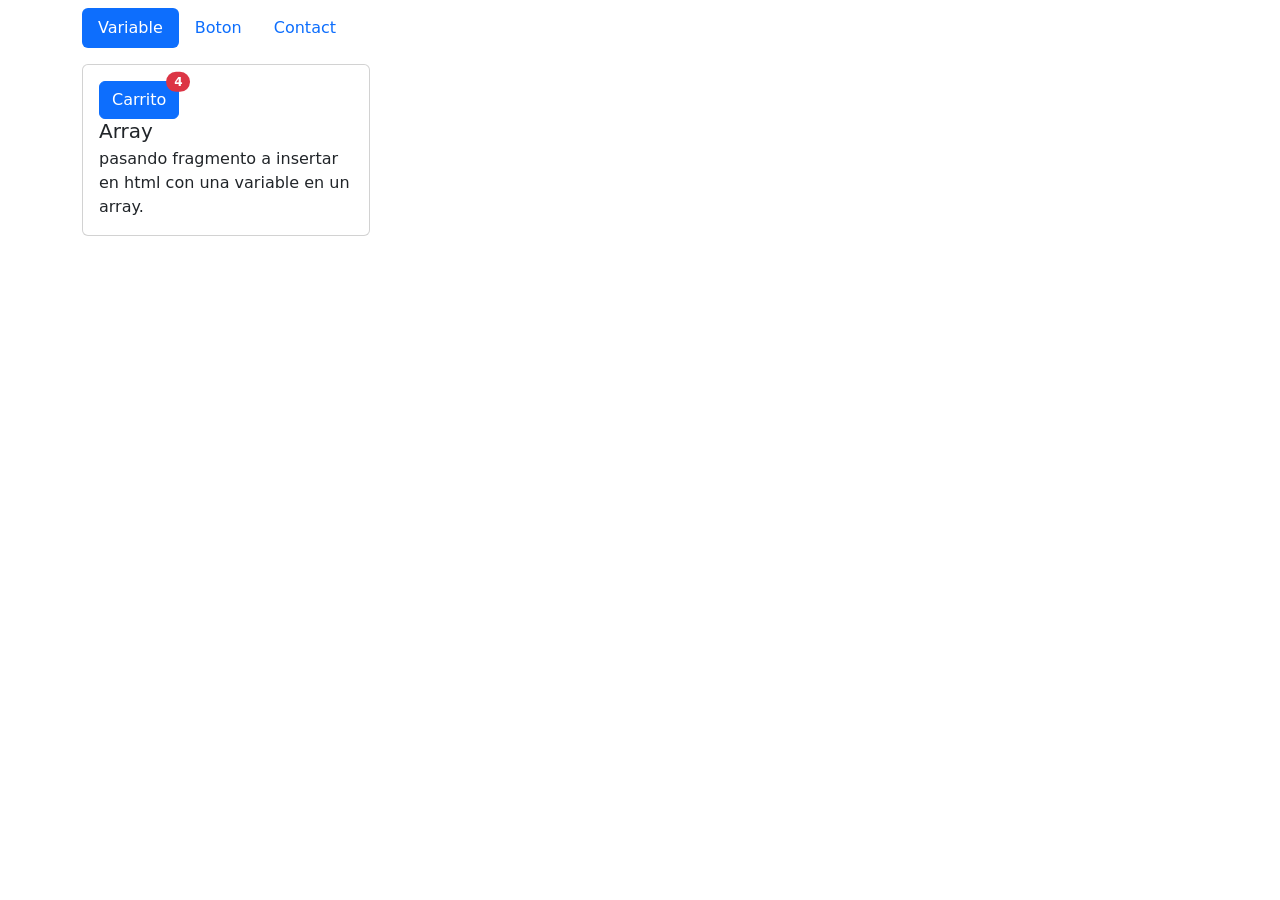
<file: JavascriptEstudio/array/array.html>
<!doctype html>
<html lang="en">
  <head>
    <!-- Required meta tags -->
    <meta charset="utf-8">
    <meta name="viewport" content="width=device-width, initial-scale=1">

    <!-- Bootstrap CSS -->
    <link href="https://cdn.jsdelivr.net/npm/bootstrap@5.0.2/dist/css/bootstrap.min.css" rel="stylesheet" integrity="sha384-EVSTQN3/azprG1Anm3QDgpJLIm9Nao0Yz1ztcQTwFspd3yD65VohhpuuCOmLASjC" crossorigin="anonymous">
     <!-- font-awesome  -->
    <link rel="stylesheet" href="https://cdnjs.cloudflare.com/ajax/libs/font-awesome/6.7.2/css/all.min.css" integrity="sha512-Evv84Mr4kqVGRNSgIGL/F/aIDqQb7xQ2vcrdIwxfjThSH8CSR7PBEakCr51Ck+w+/U6swU2Im1vVX0SVk9ABhg==" crossorigin="anonymous" referrerpolicy="no-referrer" />
    <title>Ejercicios Javascript!</title>
  </head>
  <body>
   
    <div class="container mt-2">
        <ul class="nav nav-pills mb-3" id="pills-tab" role="tablist">
            <li class="nav-item" role="presentation">
              <button class="nav-link active" id="pills-home-tab" data-bs-toggle="pill" data-bs-target="#pills-home" type="button" role="tab" aria-controls="pills-home" aria-selected="true">Variable</button>
            </li>
            <li class="nav-item" role="presentation">
              <button class="nav-link" id="pills-profile-tab" data-bs-toggle="pill" data-bs-target="#pills-profile" type="button" role="tab" aria-controls="pills-profile" aria-selected="false">Boton</button>
            </li>
            <li class="nav-item" role="presentation">
              <button class="nav-link" id="pills-contact-tab" data-bs-toggle="pill" data-bs-target="#pills-contact" type="button" role="tab" aria-controls="pills-contact" aria-selected="false">Contact</button>
            </li>
          </ul>
          <div class="tab-content" id="pills-tabContent">
            <div class="tab-pane fade show active" id="pills-home" role="tabpanel" aria-labelledby="pills-home-tab">
                <div class="card" style="width: 18rem;">
                    <div class="card-body">
                        <button type="button"  class="btn btn-primary position-relative" id="boton">
                            Carrito
                        </span>
                          </button>
                      <h5 class="card-title">Array</h5>
                      <h6 class="card-subtitle mb-2 text-muted"></h6>
                      <p class="card-text">pasando fragmento a insertar en html con una variable en un array.</p>  
                    </div>
                  </div>
               
            </div>
            <div class="tab-pane fade" id="pills-profile" role="tabpanel" aria-labelledby="pills-profile-tab">
                <div class="card" style="width: 18rem;">
                  <button type="button" id="cont-click" class="btn btn-primary position-relative">
                    Inbox
                    
                    </span>
                  </button>
                    <div class="card-body">
                      <h5 class="card-title">Boton</h5>
                      <h6 class="card-subtitle mb-2 text-muted">Numero de clicks</h6>
                      <p class="card-text">Crear un script que cuente las veces que el boton fue cliceado, lo almacene en un array y lo muestre por pantalla.</p>
                      <input  class="btn btn-success boton-click" id="boton-click" value="click"></input>
                      
                    </div>
                  </div>
            </div>
            <div class="tab-pane fade" id="pills-contact" role="tabpanel" aria-labelledby="pills-contact-tab">...</div>
          </div>
    </div>

    <script src="https://cdn.jsdelivr.net/npm/bootstrap@5.0.2/dist/js/bootstrap.bundle.min.js" integrity="sha384-MrcW6ZMFYlzcLA8Nl+NtUVF0sA7MsXsP1UyJoMp4YLEuNSfAP+JcXn/tWtIaxVXM" crossorigin="anonymous"></script>
    <script src="arrayConsola.js"></script>
   

  </body>
</html>
</file>
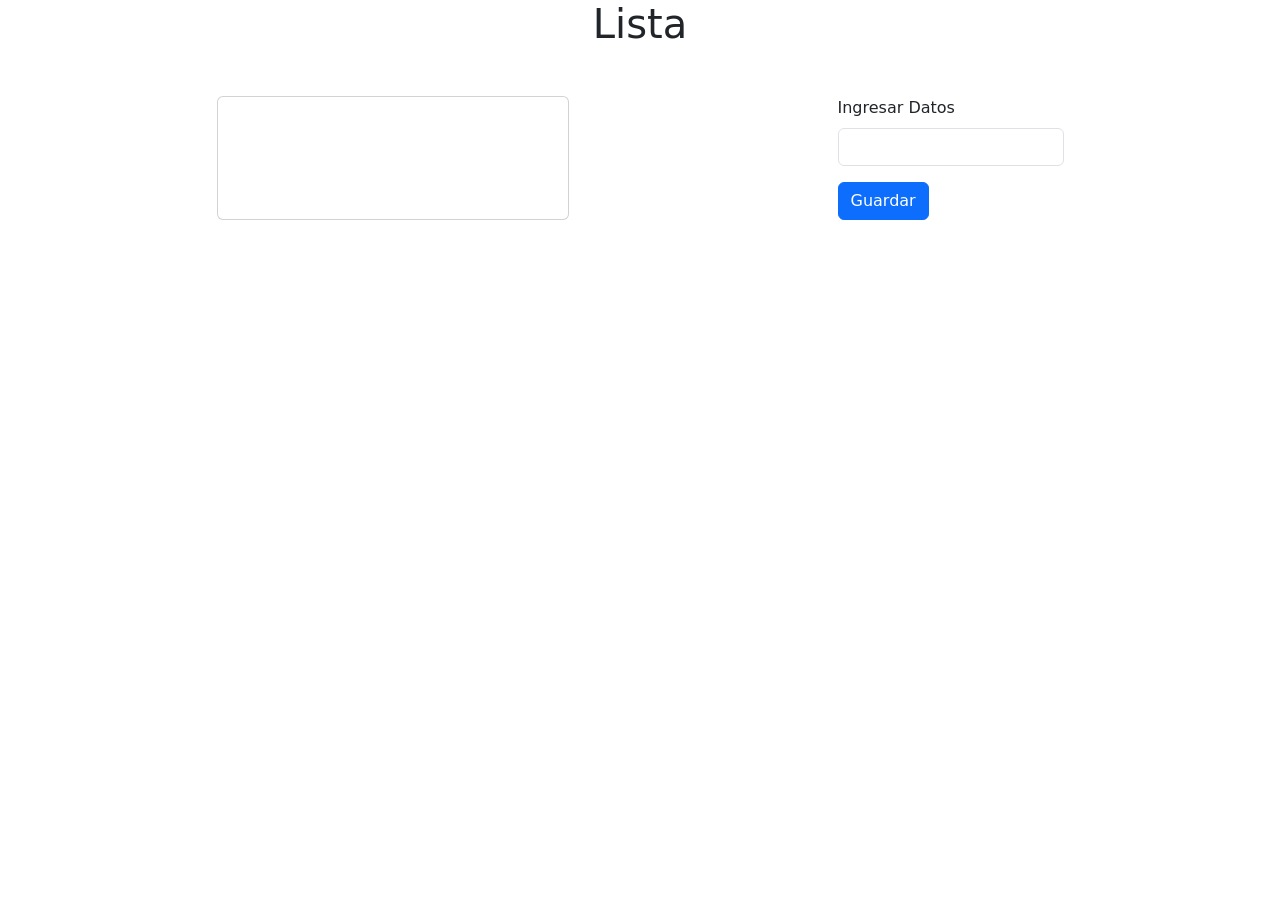
<file: JavascriptEstudio/array/01/01.html>
<!doctype html>
<html lang="en">
  <head>
    <meta charset="utf-8">
    <meta name="viewport" content="width=device-width, initial-scale=1">
    <title>Bootstrap demo</title>
    <link href="https://cdn.jsdelivr.net/npm/bootstrap@5.2.3/dist/css/bootstrap.min.css" rel="stylesheet" integrity="sha384-rbsA2VBKQhggwzxH7pPCaAqO46MgnOM80zW1RWuH61DGLwZJEdK2Kadq2F9CUG65" crossorigin="anonymous">
  </head>
  <body>
    <h1 class="text-center">Lista</h1>
    <div class="container d-flex justify-content-around flex-wrap mt-5">
        <div class="card" style="width: 22rem;">
            <ul class="list-group list-group-flush item-agregar">
              
          
            </ul>
          </div>
          <form class="formulario-envio">
            <div class="mb-3">
              <label for="exampleInputEmail1" class="form-label">Ingresar Datos</label>
              <input type="text" class="form-control dato-envio" id="dato-envio" aria-describedby="formularioEnvio">
              <div id="respuesta" class="form-text respuesta"></div>
            </div>
            <button type="button" class="btn btn-primary btnEnvio">Guardar</button>
          </form> 
    </div>
    <script src="01.js"></script>
    <script src="https://cdn.jsdelivr.net/npm/bootstrap@5.2.3/dist/js/bootstrap.bundle.min.js" integrity="sha384-kenU1KFdBIe4zVF0s0G1M5b4hcpxyD9F7jL+jjXkk+Q2h455rYXK/7HAuoJl+0I4" crossorigin="anonymous"></script>
  </body>
</html>
</file>
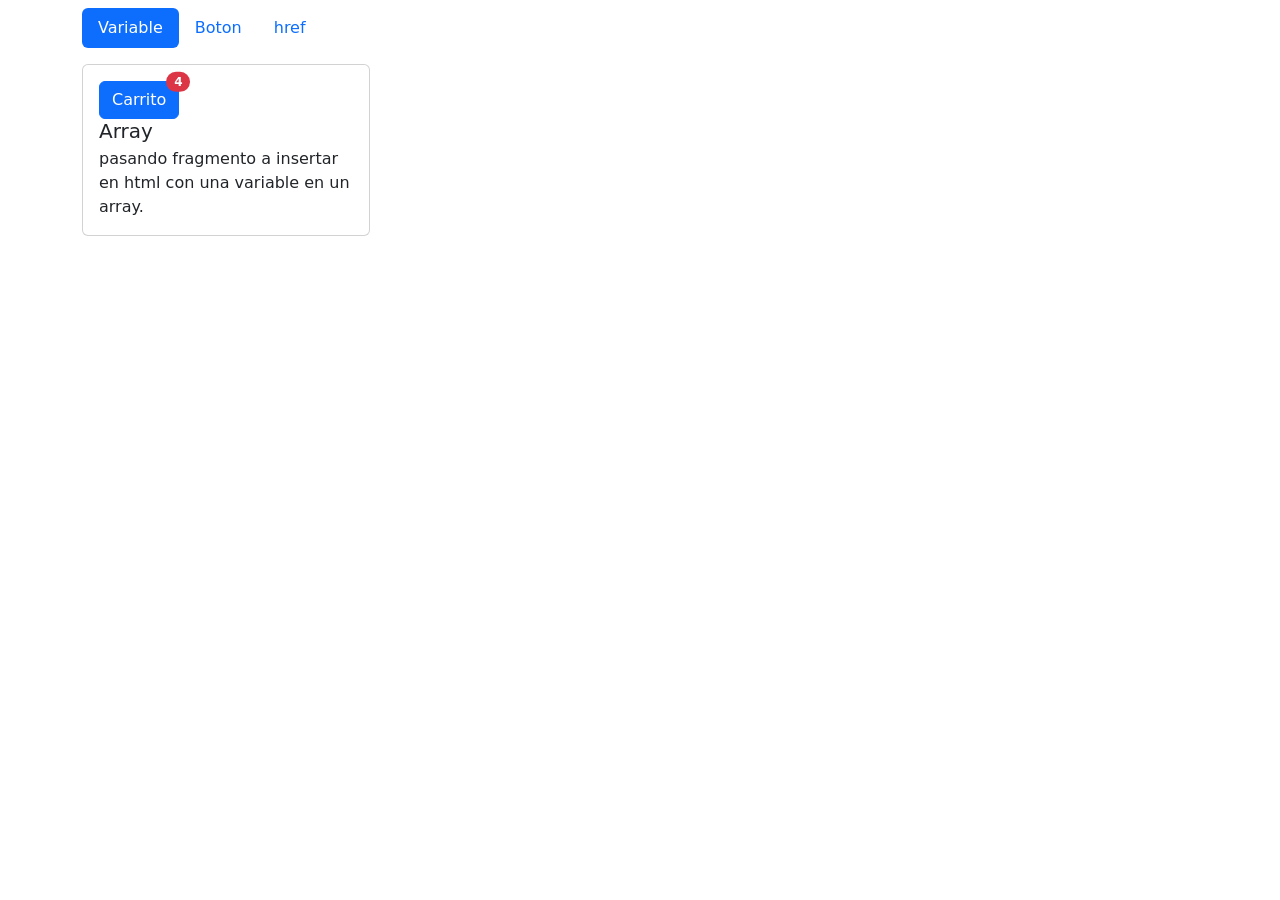
<file: JavascriptEstudio/array/01/array.html>
<!doctype html>
<html lang="en">
  <head>
    <!-- Required meta tags -->
    <meta charset="utf-8">
    <meta name="viewport" content="width=device-width, initial-scale=1">

    <!-- Bootstrap CSS -->
    <link href="https://cdn.jsdelivr.net/npm/bootstrap@5.0.2/dist/css/bootstrap.min.css" rel="stylesheet" integrity="sha384-EVSTQN3/azprG1Anm3QDgpJLIm9Nao0Yz1ztcQTwFspd3yD65VohhpuuCOmLASjC" crossorigin="anonymous">
     <!-- font-awesome  -->
    <link rel="stylesheet" href="https://cdnjs.cloudflare.com/ajax/libs/font-awesome/6.7.2/css/all.min.css" integrity="sha512-Evv84Mr4kqVGRNSgIGL/F/aIDqQb7xQ2vcrdIwxfjThSH8CSR7PBEakCr51Ck+w+/U6swU2Im1vVX0SVk9ABhg==" crossorigin="anonymous" referrerpolicy="no-referrer" />
    <title>Ejercicios Javascript!</title>
  </head>
  <body>
   
    <div class="container mt-2">
        <ul class="nav nav-pills mb-3" id="pills-tab" role="tablist">
            <li class="nav-item" role="presentation">
              <button class="nav-link active" id="pills-home-tab" data-bs-toggle="pill" data-bs-target="#pills-home" type="button" role="tab" aria-controls="pills-home" aria-selected="true">Variable</button>
            </li>
            <li class="nav-item" role="presentation">
              <button class="nav-link" id="pills-profile-tab" data-bs-toggle="pill" data-bs-target="#pills-profile" type="button" role="tab" aria-controls="pills-profile" aria-selected="false">Boton</button>
            </li>
            <li class="nav-item" role="presentation">
              <button class="nav-link" id="pills-contact-tab" data-bs-toggle="pill" data-bs-target="#pills-contact" type="button" role="tab" aria-controls="pills-contact" aria-selected="false">href</button>
            </li>
          </ul>
          <div class="tab-content" id="pills-tabContent">
            <div class="tab-pane fade show active" id="pills-home" role="tabpanel" aria-labelledby="pills-home-tab">
                <div class="card" style="width: 18rem;">
                    <div class="card-body">
                        <button type="button"  class="btn btn-primary position-relative" id="boton">
                            Carrito
                        </span>
                          </button>
                      <h5 class="card-title">Array</h5>
                      <h6 class="card-subtitle mb-2 text-muted"></h6>
                      <p class="card-text">pasando fragmento a insertar en html con una variable en un array.</p>  
                    </div>
                  </div>
               
            </div>
            <div class="tab-pane fade" id="pills-profile" role="tabpanel" aria-labelledby="pills-profile-tab">
                <div class="card" style="width: 18rem;">
                  <button type="button" id="cont-click" class="btn btn-primary position-relative">
                    Inbox
                    
                    </span>
                  </button>
                    <div class="card-body">
                      <h5 class="card-title">Boton</h5>
                      <h6 class="card-subtitle mb-2 text-muted">Numero de clicks</h6>
                      <p class="card-text">Crear un script que cuente las veces que el boton fue cliceado, lo almacene en un array y lo muestre por pantalla.</p>
                      <input  class="btn btn-success boton-click" id="boton-click" value="click"></input>
                      
                    </div>
                  </div>
            </div>
            <div class="tab-pane fade" id="pills-contact" role="tabpanel" aria-labelledby="pills-contact-tab">
              <div class="card" style="width: 18rem;">
                <div class="card-body">
                  <h5 class="card-title">Pasar una url</h5>
                  <h6 class="card-subtitle mb-2 text-muted">URL</h6>
                  <p class="card-text">Pasar URL atrvèz de una funcion.</p>
                  <a href="insertar.html" class="card-link" id="url">URL</a>
                  <div class="card-footer" id="footer">
                    
                  </div>
                </div>
              </div>
            </div>
          </div>
    </div>

    <script src="https://cdn.jsdelivr.net/npm/bootstrap@5.0.2/dist/js/bootstrap.bundle.min.js" integrity="sha384-MrcW6ZMFYlzcLA8Nl+NtUVF0sA7MsXsP1UyJoMp4YLEuNSfAP+JcXn/tWtIaxVXM" crossorigin="anonymous"></script>
    <script src="arrayConsola.js"></script>
   

  </body>
</html>
</file>
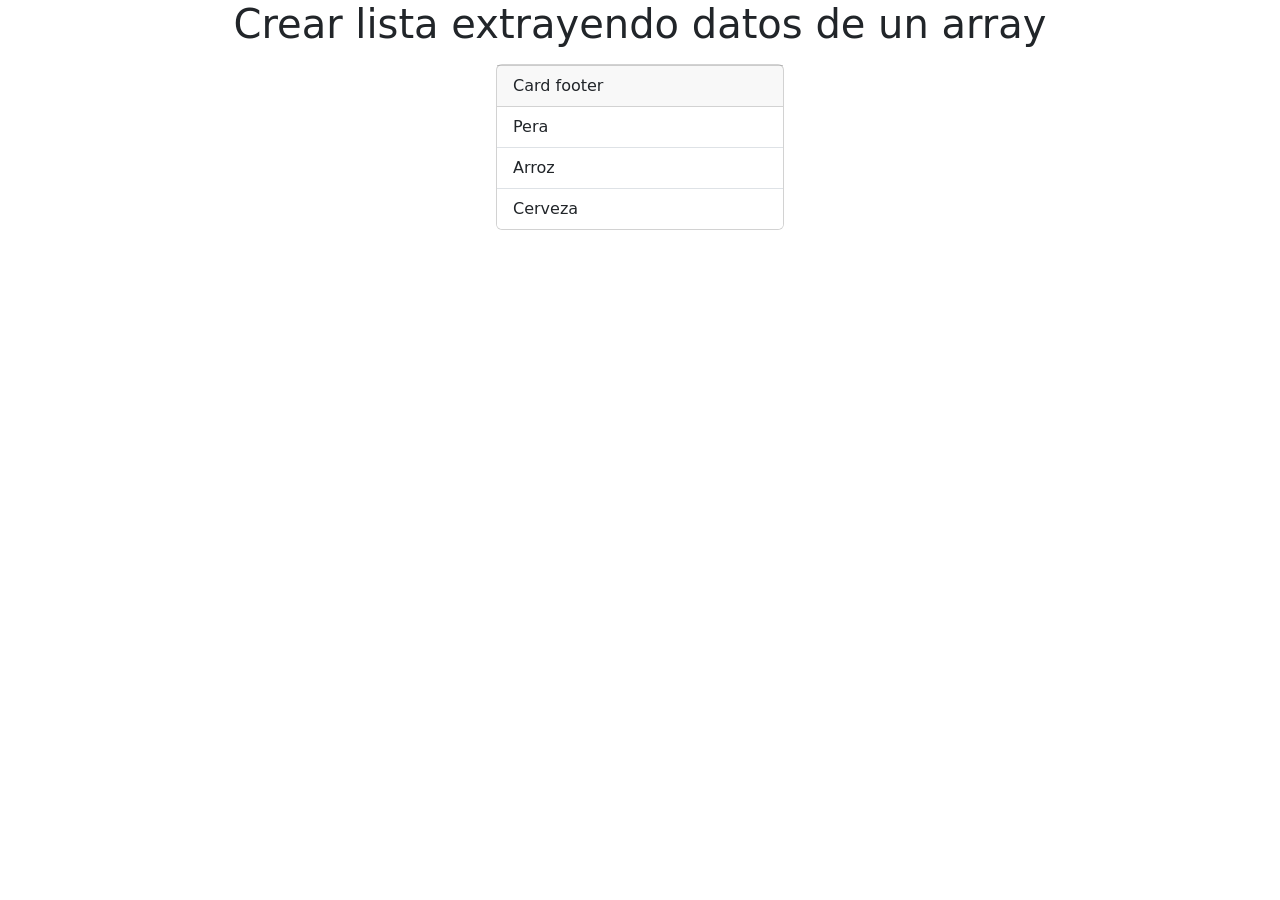
<file: JavascriptEstudio/array/01/lista.html>
<!doctype html>
<html lang="en">
  <head>
    <meta charset="utf-8">
    <meta name="viewport" content="width=device-width, initial-scale=1">
    <title>Bootstrap demo</title>
    <link href="https://cdn.jsdelivr.net/npm/bootstrap@5.2.3/dist/css/bootstrap.min.css" rel="stylesheet" integrity="sha384-rbsA2VBKQhggwzxH7pPCaAqO46MgnOM80zW1RWuH61DGLwZJEdK2Kadq2F9CUG65" crossorigin="anonymous">
  </head>
  <body>
    <h1 class="text-center">Crear lista extrayendo datos de un array</h1>

    <div class="container d-flex align-content-center justify-content-center mt-3">
        <div class="card" style="width: 18rem;">
            
            <div class="card-footer">
              Card footer
            </div>
          </div>
    </div>
    <script src="js/lista.js"></script>
    <script src="https://cdn.jsdelivr.net/npm/bootstrap@5.2.3/dist/js/bootstrap.bundle.min.js" integrity="sha384-kenU1KFdBIe4zVF0s0G1M5b4hcpxyD9F7jL+jjXkk+Q2h455rYXK/7HAuoJl+0I4" crossorigin="anonymous"></script>
  </body>
</html>
</file>
